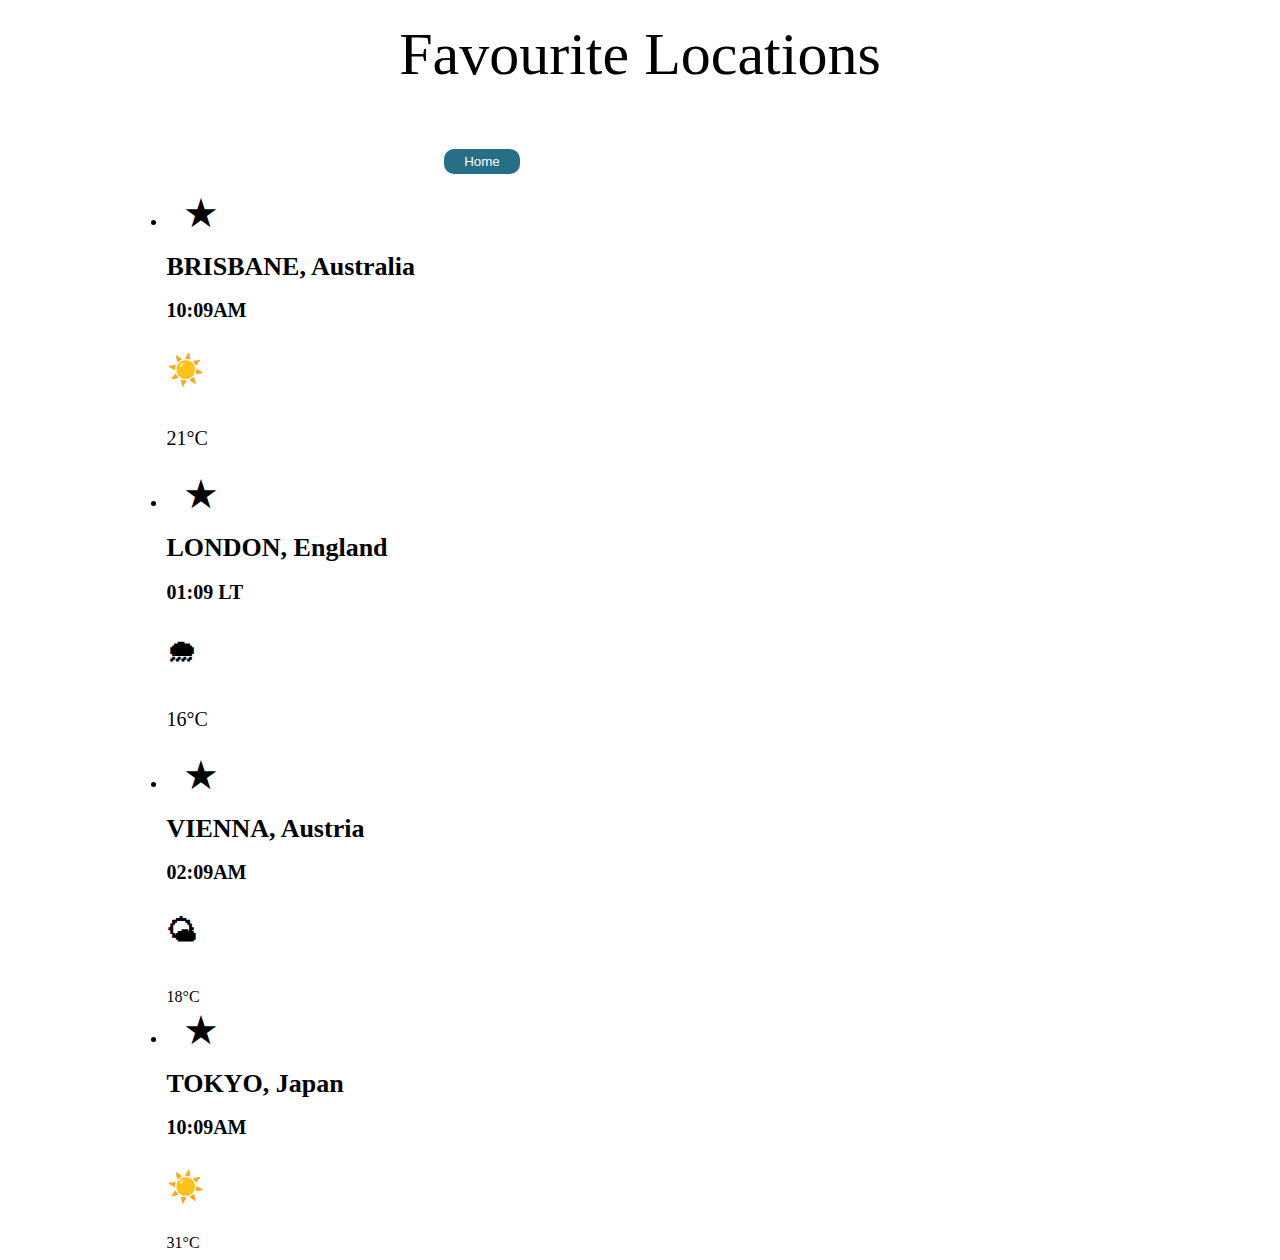
<file: favourites.html>
<!DOCTYPE html>
<html>
<head>
    <title>The Weather App</title>
    <meta charset="UTF-8" />
    <link rel= "stylesheet" href="favourites.css"/>
    <link href="https://cdn.jsdelivr.net/npm/bootstrap@5.0.2/dist/css/bootstrap.min.css" rel="stylesheet"
        integrity="sha384-EVSTQN3/azprG1Anm3QDgpJLIm9Nao0Yz1ztcQTwFspd3yD65VohhpuuCOmLASjC" crossorigin="anonymous" />
</head>
<body>
    <p class="favPage">
        Favourite Locations
    </p>
    <div class="container">
        <button class = "homebutton">
           <a class = "homelink" href = "index.html">Home</a>
        </button>
        <div class="card">
            <ul class="list-group list-group-flush">
                <li class="list-group-item">
                    <div class="row">
                        <div class="col-1">
                            <button class="fav">
                                ★
                            </button>
                        </div>
                        <div class="col-6">
                            <h1 class="card-title">
                                BRISBANE, Australia
                            </h1>
                            <h2 class="time">
                                10:09AM
                            </h2>
                        </div>
                        <div class="col-2">
                            <h4 class="wxemoji">
                                ☀️
                            </h4>
                        </div>
                        <div class="col-3">
                            <p class = "tempnow">
                            21°C
                            </p>
                        </div>
                </li>
                <li class="list-group-item">
                    <div class="row">
                        <div class="col-1">
                            <button class="fav">
                                ★
                            </button>
                        </div>
                        <div class="col-6">
                            <h1 class="card-title">
                               LONDON, England
                            </h1>
                            <h2 class="time">
                                01:09 LT
                            </h2>
                        </div>
                        <div class="col-2">
                            <h4 class="wxemoji">
                                🌧
                            </h4>
                        </div>
                        <div class="col-3">
                            <p class = "tempnow">
                            16°C
                            </p>
                        </div>
                </li>
                <li class="list-group-item">
                    <div class="row">
                        <div class="col-1">
                            <button class="fav">
                                ★
                            </button>
                        </div>
                        <div class="col-6">
                            <h1 class="card-title">
                                VIENNA, Austria
                            </h1>
                            <h2 class="time">
                                02:09AM
                            </h2>
                        </div>
                        <div class="col-2">
                            <h4 class="wxemoji">
                                🌤
                            </h4>
                        </div>
                        <div class="col-3">
                            18°C
                        </div>
                </li>
                <li class="list-group-item">
                    <div class="row">
                        <div class="col-1">
                            <button class="fav">
                                ★
                            </button>
                        </div>
                        <div class="col-6">
                            <h1 class="card-title">
                                TOKYO, Japan
                            </h1>
                            <h2 class="time">
                                10:09AM
                            </h2>
                        </div>
                        <div class="col-2">
                            <h3 class="wxemoji">
                                ☀️
                            </h3>
                        </div>
                        <div class="col-3">
                            31°C
                        </div>
                </li>
            </ul>
        </div>
    </div>
</body>

</html>
</file>
<file: favourites.css>
.container {
  width: 75%;
}

.favPage {
  text-align: center;
  font-size: 60px;
  margin-top: 20px;
}

.homebutton {
  display: block;
  margin: 0 auto;
  margin-bottom: 15px;
  background-color: rgb(39, 111, 134);
  border: rgb(39, 111, 134);
  padding: 5px 20px;
  border-radius: 10px;
  text-decoration: none;
  color: white;
}

.homelink {
  color: white;
  text-decoration: none;
}

.card {
  border-radius: 5px;
  width: 75%;
  margin: 0 auto;
  display: block;
}

.list-group {
  width: 100%;
  display: block;
  margin: 0 auto;
}

.fav {
  margin-left: 10px;
  font-size: 40px;
  background-color: white;
  border: none;
  margin-right: 0px;
}

.card-title {
  font-size: 26px;
  margin-top: 15px;
}

.time {
  font-size: 20px;
}

.wxemoji {
  margin-top: 30px;
  font-size: 30px;
}

.tempnow {
  font-size: 20px;
  margin-top: 30px;
}
</file>
